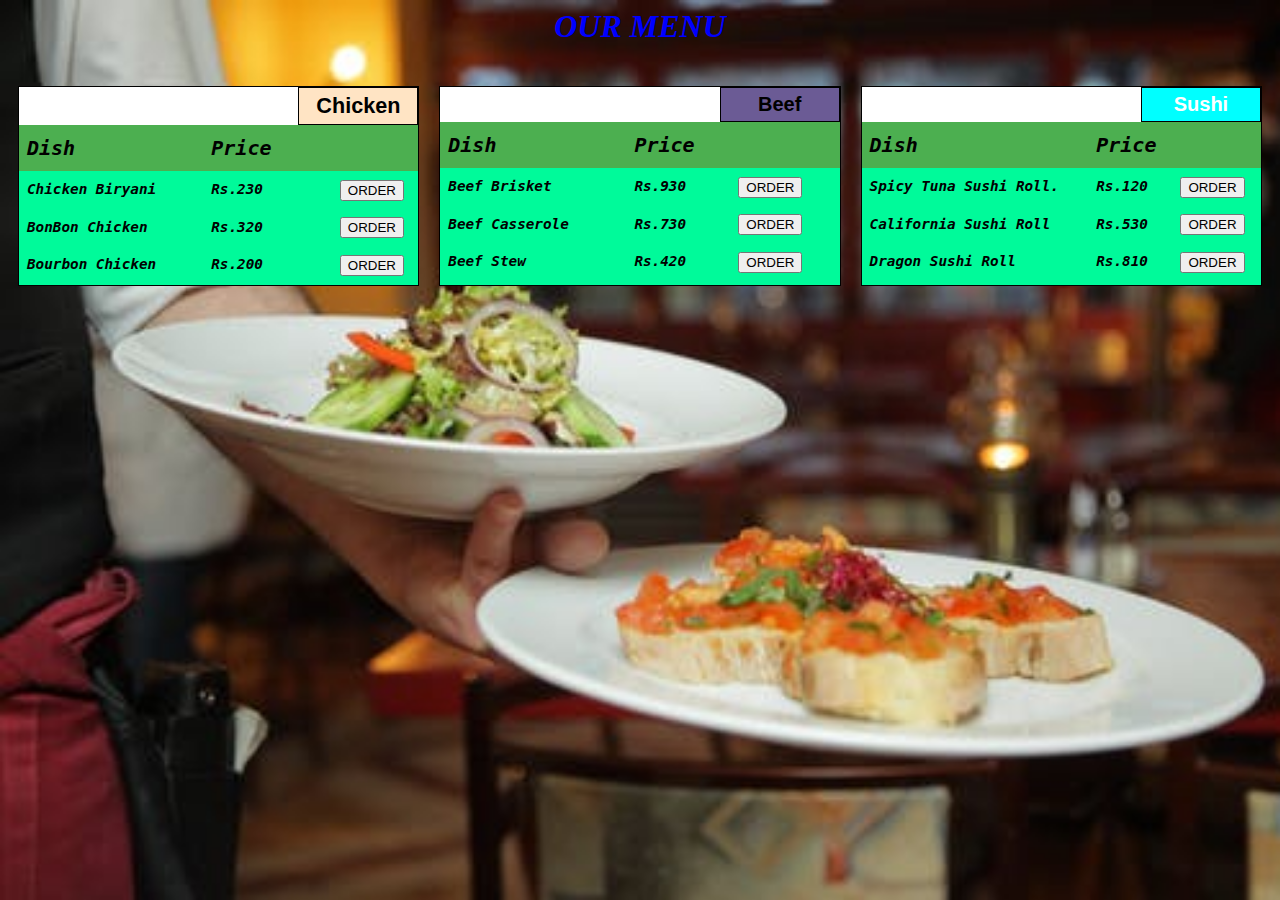
<file: mod2_sol/index.html>
<head>
	<meta charset="utf-8">
	<meta name="viewport" content="width=device-width, initial-scale=1">
	<title>MODULE2_ASSIGNMENT </title>
<link rel="stylesheet" href="module2_sol.css">
<head/>
<body>
	<h1>
		OUR MENU
	</h1>
	<div class="row">
	<div class="container col-lg-4 col-md-6 col-sm-12">
		<section>
		<div id="chicken",style="overflow-x:auto;">
			Chicken
		</div>

<table>
  <tr>
    <th>Dish</th>
    <th>Price</th>
    <th></th>
  </tr>
  <tr>
    <td>Chicken Biryani</td>
    <td>Rs.230</td>
    <td><button type="button"onclick="alert('Add this item to cart')">ORDER</button>
</td>
  </tr>
  <tr>
    <td>BonBon Chicken</td>
    <td>Rs.320</td>
    <td><button type="button"onclick="alert('Add this item to cart')">ORDER</button></td>
  </tr>
  <tr>
    <td>Bourbon Chicken</td>
    <td>Rs.200</td>
    <td><button type="button"onclick="alert('Add this item to cart')">ORDER</button></td>
  </tr>
  <tr>
    <td>Brown Stew Chicken</td>
    <td>Rs.440</td>
    <td><button type="button"onclick="alert('Add this item to cart')">ORDER</button></td>
  </tr>
  <tr>
    <td>Barbeque Chicken</td>
    <td>Rs.150/Stick</td>
    <td><button type="button"onclick="alert('Add this item to cart')">ORDER</button></td>
  </tr>
</table>
	
		</section>
	</div>
	<div class="container col-lg-4 col-md-6 col-sm-12">
		<section>
		<div id="beef">
			Beef
		</div>
		<table>
  <tr>
    <th>Dish</th>
    <th>Price</th>
    <th></th>
  </tr>
  <tr>
    <td>Beef Brisket</td>
    <td>Rs.930</td>
    <td><button type="button"onclick="message('Add this item to cart')">ORDER</button></td>
  </tr>
  <tr>
    <td>Beef Casserole</td>
    <td>Rs.730</td>
    <td><button type="button"onclick="alert('Add this item to cart')">ORDER</button></td>
  </tr>
  <tr>
    <td>Beef Stew</td>
    <td>Rs.420</td>
    <td><button type="button"onclick="alert('Add this item to cart')">ORDER</button></td>
  </tr>
  <tr>
    <td>Beef Steaks</td>
    <td>Rs.500</td>
    <td><button type="button"onclick="alert('Add this item to cart')">ORDER</button></td>
  </tr>
  <tr>
    <td>Meat Balls</td>
    <td>Rs.245</td>
    <td><button type="button"onclick="alert('Add this item to cart')">ORDER</button></td>
  </tr>
</table>
		</section>
	</div>
	<div class="container col-lg-4 col-md-12 col-sm-12">
		<section>
		<div id="sushi">
			Sushi
		</div>
		<table>
  <tr>
    <th>Dish</th>
    <th>Price</th>
    <th></th>
  </tr>
  <tr>
    <td>Spicy Tuna Sushi Roll.</td>
    <td>Rs.120</td>
    <td><button type="button"onclick="alert('Add this item to cart')">ORDER</button></td>
  </tr>
  <tr>
    <td>California Sushi Roll</td>
    <td>Rs.530</td>
    <td><button type="button"onclick="alert('Add this item to cart')">ORDER</button></td>
  </tr>
  <tr>
    <td>Dragon Sushi Roll</td>
    <td>Rs.810</td>
    <td><button type="button"onclick="alert('Add this item to cart')">ORDER</button></td>
  </tr>
  <tr>
    <td>Rainbow Sushi Roll</td>
    <td>Rs.640</td>
    <td><button type="button"onclick="alert('Add this item to cart')">ORDER</button></td>
  </tr>
  <tr>
    <td>Tiger Sushi Roll</td>
    <td>Rs.950</td>
    <td><button type="button"onclick="alert('Add this item to cart')">ORDER</button></td>
  </tr>
</table>
		</section>
	</div>
	</div>
</body>
</head>
</html>
</file>
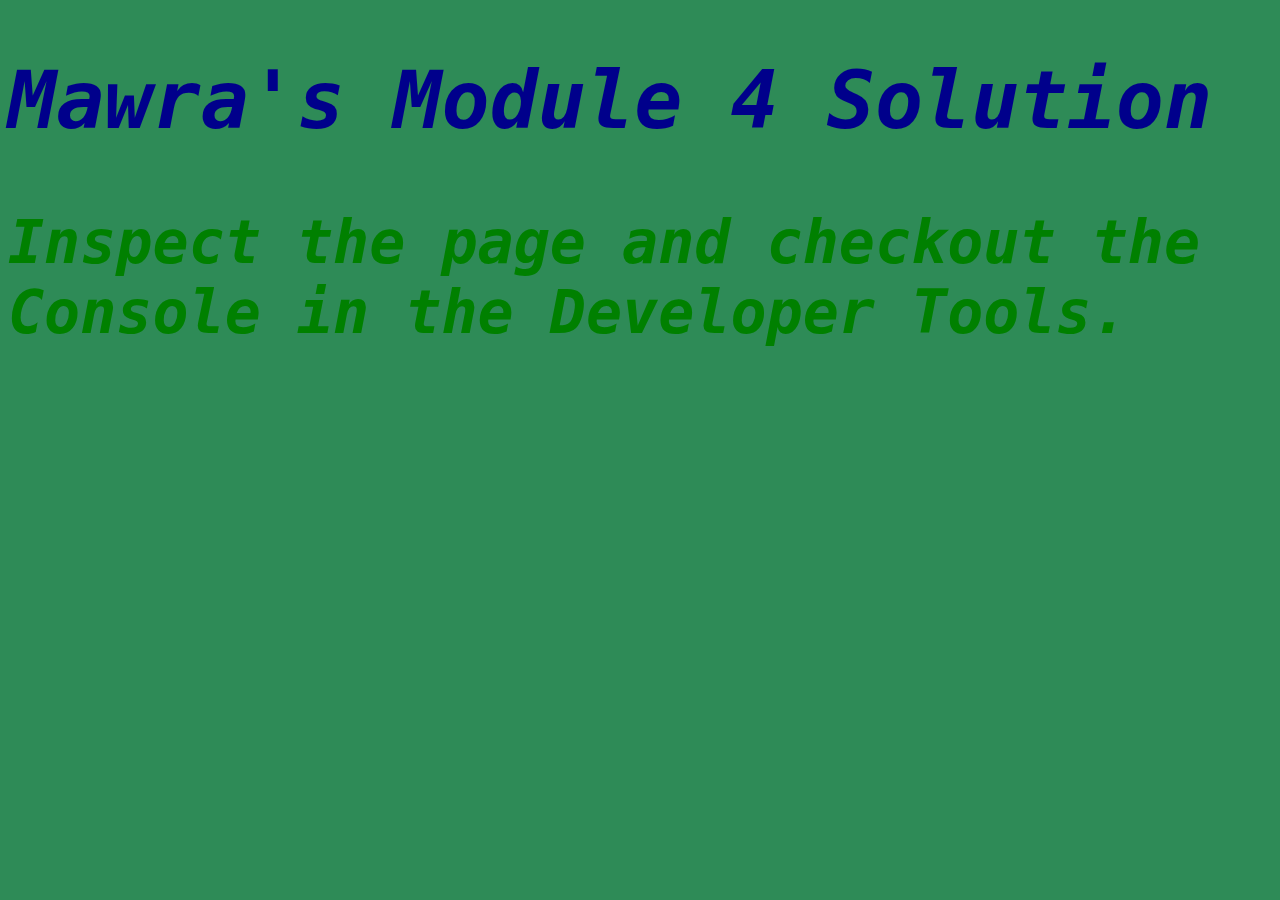
<file: mod4_sol/index.html>
<!DOCTYPE html>
<html>
<head>
  <meta charset="utf-8">
  <title>Module 4 Solution</title>
   <style>
  body{
    background-color: seagreen;
  } 

  h1{
    font-family: monospace;
    font-style: italic;
    font-weight: 700;
    font-size:80px;
    color: darkblue;
  }
  h3{
     font-family: monospace;
    font-style: italic;
    font-weight: 700;
    font-size:60px;
    color: green;
  }
  }

  </style>
  <script>
    var names = []; // DO NOT REMOVE
  </script>
  <script src="SpeakHello.js"></script>
  <script src="SpeakGoodBye.js"></script>
  <script src="script.js"></script>
</head>
<body>
  <h1>Mawra's Module 4 Solution</h1>
  <h3>Inspect the page and checkout the Console in the Developer Tools.</h3>
</body>
</html>
</file>
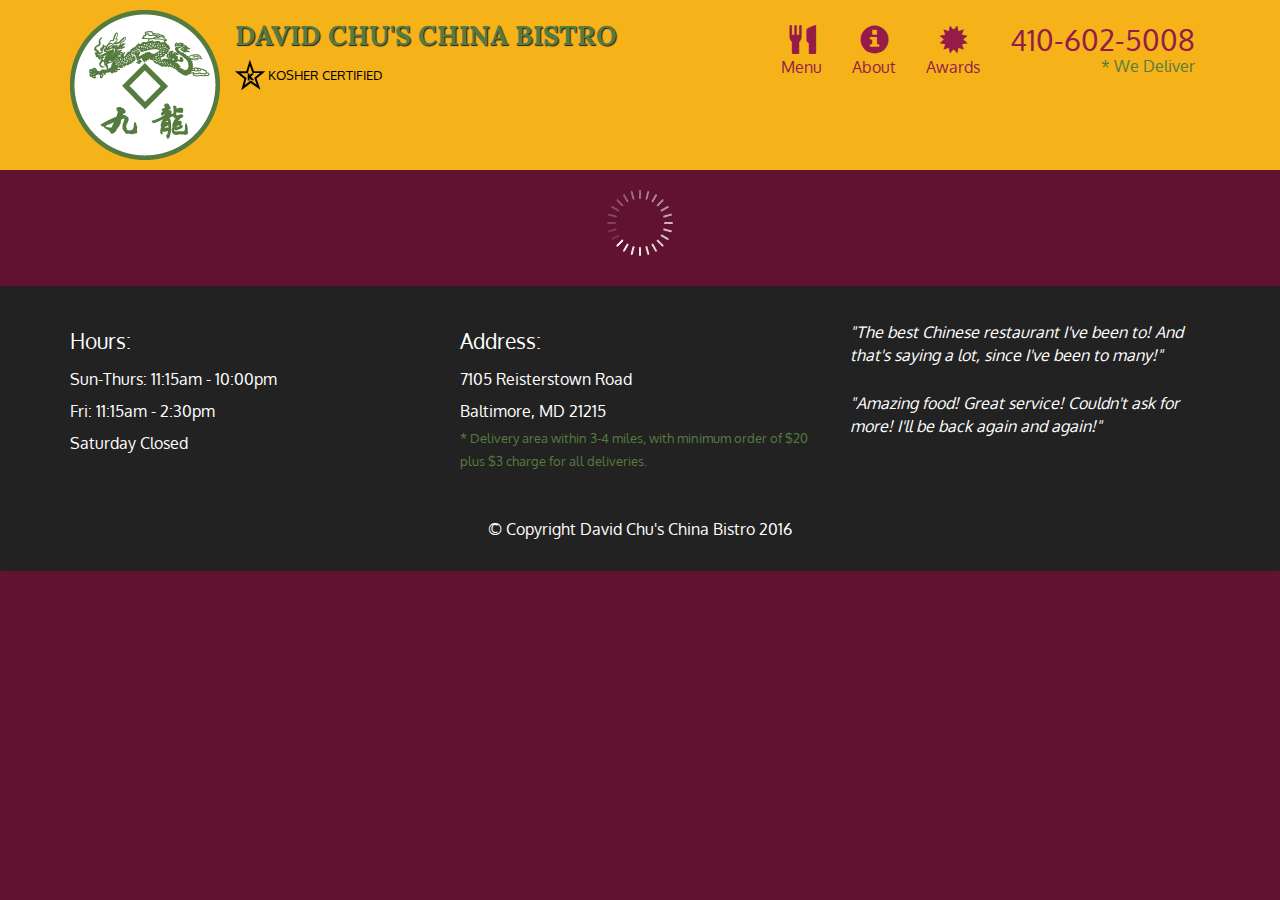
<file: mod5_sol/index.html>
<!doctype html>
<html lang="en">
  <head>
    <meta charset="utf-8">
    <meta http-equiv="X-UA-Compatible" content="IE=edge">
    <meta name="viewport" content="width=device-width, initial-scale=1">
    <title>David Chu's China Bistro</title>
    <link rel="stylesheet" href="css/bootstrap.min.css">
    <link rel="stylesheet" href="css/styles.css">
    <link href='https://fonts.googleapis.com/css?family=Oxygen:400,300,700' rel='stylesheet' type='text/css'>
    <link href='https://fonts.googleapis.com/css?family=Lora' rel='stylesheet' type='text/css'>
  </head>
<body>
  <header>
    <nav id="header-nav" class="navbar navbar-default">
      <div class="container">
        <div class="navbar-header">
          <a href="index.html" class="pull-left visible-md visible-lg">
            <div id="logo-img" alt="Logo image"></div>
          </a>

          <div class="navbar-brand">
            <a href="index.html"><h1>David Chu's China Bistro</h1></a>
            <p>
              <img src="images/star-k-logo.png" alt="Kosher certification">
              <span>Kosher Certified</span>
            </p>
          </div>

          <button id="navbarToggle" type="button" class="navbar-toggle collapsed" data-toggle="collapse" data-target="#collapsable-nav" aria-expanded="false">
            <span class="sr-only">Toggle navigation</span>
            <span class="icon-bar"></span>
            <span class="icon-bar"></span>
            <span class="icon-bar"></span>
          </button>
        </div>
        
        <div id="collapsable-nav" class="collapse navbar-collapse">
           <ul id="nav-list" class="nav navbar-nav navbar-right">
            <li id="navHomeButton" class="visible-xs active">
              <a href="index.html">
                <span class="glyphicon glyphicon-home"></span> Home</a>
            </li>
            <li id="navMenuButton">
              <a href="#" onclick="$dc.loadMenuCategories();">
                <span class="glyphicon glyphicon-cutlery"></span><br class="hidden-xs"> Menu</a>
            </li>
            <li>
              <a href="#">
                <span class="glyphicon glyphicon-info-sign"></span><br class="hidden-xs"> About</a>
            </li>
            <li>
              <a href="#">
                <span class="glyphicon glyphicon-certificate"></span><br class="hidden-xs"> Awards</a>
            </li>
            <li id="phone" class="hidden-xs">
              <a href="tel:410-602-5008">
                <span>410-602-5008</span></a><div>* We Deliver</div>
            </li>
          </ul><!-- #nav-list -->
        </div><!-- .collapse .navbar-collapse -->
      </div><!-- .container -->
    </nav><!-- #header-nav -->
  </header>

  <div id="call-btn" class="visible-xs">
    <a class="btn" href="tel:410-602-5008">
    <span class="glyphicon glyphicon-earphone"></span>
    410-602-5008
    </a>
  </div>
  <div id="xs-deliver" class="text-center visible-xs">* We Deliver</div>

  <div id="main-content" class="container"></div>

  <footer class="panel-footer">
    <div class="container">
      <div class="row">
        <section id="hours" class="col-sm-4">
          <span>Hours:</span><br>
          Sun-Thurs: 11:15am - 10:00pm<br>
          Fri: 11:15am - 2:30pm<br>
          Saturday Closed
          <hr class="visible-xs">
        </section>
        <section id="address" class="col-sm-4">
          <span>Address:</span><br>
          7105 Reisterstown Road<br>
          Baltimore, MD 21215
          <p>* Delivery area within 3-4 miles, with minimum order of $20 plus $3 charge for all deliveries.</p>
          <hr class="visible-xs">
        </section>
        <section id="testimonials" class="col-sm-4">
          <p>"The best Chinese restaurant I've been to! And that's saying a lot, since I've been to many!"</p>
          <p>"Amazing food! Great service! Couldn't ask for more! I'll be back again and again!"</p>
        </section>
      </div>
      <div class="text-center">&copy; Copyright David Chu's China Bistro 2016</div>
    </div>
  </footer>

  <!-- jQuery (Bootstrap JS plugins depend on it) -->
  <script src="js/jquery-2.1.4.min.js"></script>
  <script src="js/bootstrap.min.js"></script>
  <script src="js/ajax-utils.js"></script>
  <script src="js/script.js"></script>
</body>
</html>
</file>
<file: mod2_sol/module2_sol.css>
* {
	box-sizing: border-box;
}

h1 {
	font-family:stingo;
  font-weight: 700;
  font-size: 200%;
  font-style: italic;
	color:blue;
	text-align: center;
}

body {
	background-image: url("background.jpg");
  background-repeat: no-repeat center center fixed;
  -webkit-background-size: cover;
  -moz-background-size: cover;
  -o-background-size: cover;
  background-size: cover;

	background-color: green;
}

table {
    border-collapse: collapse;
    width: 100%;
}

 th {
    background-color:#4CAF50;
    font-size: 20px;
    padding: 8px;
    text-align: left;
    border-bottom: 3px ;
    font-style: italic;
    font-family: monospace;
    line-height: 1.5em;
    font-weight: 700;
}
 td {
    padding: 8px;
    text-align-: left;
    border-bottom: 0px;
    font-size: 110%;
    font-style: italic;
    font-family: monospace;
    line-height: 1.5em;
    font-weight: 900;
    background-color: mediumspringgreen;
}

td:hover 
{
  background-color:pink;
  cursor: pointer;
}

.container {
	border: none;
	margin-left: auto;
	margin-right: auto;
	margin-top: 10px;
	margin-bottom: 10px;
	padding: 10px;
}

section {
	border:	1px solid black;
	background-color: white;
	width: 100%;
	height: 200px;
	font-family: Helvetica;
	color: black;
	position: relative;
	overflow: auto;
}

#chicken {
	border: 1px solid black;
	text-align: center;
	width: 30%;
	margin-left: 70%;
	font-family: Georgia,sans-serif;
	font-weight: bold;
	font-size: 135%;
	margin-bottom: 0;
	margin-top: 0;
	padding: 5px;
	background-color:bisque;
}

#beef {
	border: 1px solid black;
	text-align: center;
	width: 30%;
	margin-left: 70%;
	font-family: Georgia,sans-serif;
	font-weight: bold;
	font-size: 125%;
	margin-bottom: 0;
	margin-top: 0;
	padding: 5px;
	background-color:#6b5b95;
}

#sushi {
	border: 1px solid black;
	text-align: center;
	width: 30%;
	margin-left: 70%;
	font-family: Georgia,sans-serif;
	font-weight: bold;
	font-size: 125%;
	margin-bottom: 0;
	margin-top: 0;
	background-color:aqua;
	color: white;
	padding: 5px;
}

.row {
	width: 100%;
}

/* Desktop view */

@media (min-width: 992px) {
  .col-lg-1, .col-lg-2, .col-lg-3, .col-lg-4, .col-lg-5, .col-lg-6, .col-lg-7, .col-lg-8, .col-lg-9, .col-lg-10, .col-lg-11, .col-lg-12 {
    float: left;
  }

  .col-lg-1 {
    width: 8.33%;
  }
  .col-lg-2 {
    width: 16.66%;
  }
  .col-lg-3 {
    width: 25%;
  }
  .col-lg-4 {
    width: 33.33%;
  }
  .col-lg-5 {
    width: 41.66%;
  }
  .col-lg-6 {
    width: 50%;
  }
  .col-lg-7 {
    width: 58.33%;
  }
  .col-lg-8 {
    width: 66.66%;
  }
  .col-lg-9 {
    width: 74.99%;
  }
  .col-lg-10 {
    width: 83.33%;
  }
  .col-lg-11 {
    width: 91.66%;
  }
  .col-lg-12 {
    width: 100%;
  }

}

/* Tablet view */

@media (min-width: 768px) and (max-width: 991px) {
  .col-md-1, .col-md-2, .col-md-3, .col-md-4, .col-md-5, .col-md-6, .col-md-7, .col-md-8, .col-md-9, .col-md-10, .col-md-11, .col-md-12 {
    float: left;
  }

  .col-md-1 {
    width: 8.33%;
  }
  .col-md-2 {
    width: 16.66%;
  }
  .col-md-3 {
    width: 25%;
  }
  .col-md-4 {
    width: 33.33%;
  }
  .col-md-5 {
    width: 41.66%;
  }
  .col-md-6 {
    width: 50%;
  }
  .col-md-7 {
    width: 58.33%;
  }
  .col-md-8 {
    width: 66.66%;
  }
  .col-md-9 {
    width: 74.99%;
  }
  .col-md-10 {
    width: 83.33%;
  }
  .col-md-11 {
    width: 91.66%;
  }
  .col-md-12 {
    width: 100%;
  }
}

/* Mobile view */

@media (max-width: 768px) {
  .col-sm-1, .col-sm-2, .col-sm-3, .col-sm-4, .col-sm-5, .col-sm-6, .col-sm-7, .col-sm-8, .col-sm-9, .col-sm-10, .col-sm-11, .col-sm-12 {
 	float: left;
  }

  .col-sm-1 {
    width: 8.33%;
  }
  .col-sm-2 {
    width: 16.66%;
  }
  .col-sm-3 {
    width: 25%;
  }
  .col-sm-4 {
    width: 33.33%;
  }
  .col-sm-5 {
    width: 41.66%;
  }
  .col-sm-6 {
    width: 50%;
  }
  .col-sm-7 {
    width: 58.33%;
  }
  .col-sm-8 {
    width: 66.66%;
  }
  .col-sm-9 {
    width: 74.99%;
  }
  .col-sm-10 {
    width: 83.33%;
  }
  .col-sm-11 {
    width: 91.66%;
  }
  .col-sm-12 {
    width: 100%;
  }
}
</file>
<file: mod5_sol/css/styles.css>
body {
  font-size: 16px;
  color: #fff;
  background-color: #61122f;
  font-family: 'Oxygen', sans-serif;
}

/** HEADER **/
#header-nav {
  background-color: #f6b319;
  border-radius: 0;
  border: 0;
}

#logo-img {
  background: url('../images/restaurant-logo_large.png') no-repeat;
  width: 150px;
  height: 150px;
  margin: 10px 15px 10px 0;
}

.navbar-brand {
  padding-top: 25px;
}
.navbar-brand h1 { /* Restaurant name */
  font-family: 'Lora', serif;
  color: #557c3e;
  font-size: 1.5em;
  text-transform: uppercase;
  font-weight: bold;
  text-shadow: 1px 1px 1px #222;
  margin-top: 0;
  margin-bottom: 0;
  line-height: .75;
}
.navbar-brand a:hover, .navbar-brand a:focus {
  text-decoration: none;
}
.navbar-brand p { /* Kosher cert */
  color: #000;
  text-transform: uppercase;
  font-size: .7em;
  margin-top: 15px;
}
.navbar-brand p span { /* Star-K */
  vertical-align: middle;
}

#nav-list {
  margin-top: 10px;
}
#nav-list a {
  color: #951C49;
  text-align: center;
}
#nav-list a:hover {
  background: #E7E7E7;
}
#nav-list a span {
  font-size: 1.8em;
}

#phone {
  margin-top: 5px;
}
#phone a { /* Phone number */
  text-align: right;
  padding-bottom: 0;
}
#phone div { /* We Deliver */
  color: #557c3e;
  text-align: right;
  padding-right: 15px;
}

.navbar-header button.navbar-toggle, .navbar-header .icon-bar {
  border: 1px solid #61122f;
}
.navbar-header button.navbar-toggle {
  clear: both;
  margin-top: -30px;
}
/* END HEADER */

/* FOOTER */
.panel-footer {
  margin-top: 30px;
  padding-top: 35px;
  padding-bottom: 30px;
  background-color: #222;
  border-top: 0;
}
.panel-footer div.row {
  margin-bottom: 35px;
}
#hours, #address {
  line-height: 2;
}
#hours > span, #address > span {
  font-size: 1.3em;
}
#address p {
  color: #557c3e;
  font-size: .8em;
  line-height: 1.8;
}
#testimonials {
  font-style: italic;
}
#testimonials p:nth-child(2) {
  margin-top: 25px;
}
/* END FOOTER */



/* HOME PAGE */
.container .jumbotron {
  box-shadow: 0 0 50px #3F0C1F;
  border: 2px solid #3F0C1F;
}

#menu-tile, #specials-tile, #map-tile {
  height: 250px;
  width: 100%;
  margin-bottom: 15px;
  position: relative;
  border: 2px solid #3F0C1F;
  overflow: hidden;
}
#menu-tile:hover, #specials-tile:hover, #map-tile:hover {
  box-shadow: 0 1px 5px 1px #cccccc;
}
#menu-tile {
  background: url('../images/menu-tile.jpg') no-repeat;
  background-position: center;
}
#specials-tile {
  background: url('../images/specials-tile.jpg') no-repeat;
  background-position: center;
}
#menu-tile span, #specials-tile span, #map-tile span {
  position: absolute;
  bottom: 0;
  right: 0;
  width: 100%;
  text-align: center;
  font-size: 1.6em;
  text-transform: uppercase;
  background-color: #000;
  color: #fff;
  opacity: .8;
}
/* END HOME PAGE */

/* MENU CATEGORIES PAGE */
.category-tile { 
  position: relative;
  border: 2px solid #3F0C1F;
  overflow: hidden;
  width: 200px;
  height: 200px;
  margin: 0 auto 15px;
}
.category-tile span {
  position: absolute;
  bottom: 0;
  right: 0;
  width: 100%;
  text-align: center;
  font-size: 1.2em;
  text-transform: uppercase;
  background-color: #000;
  color: #fff;
  opacity: .8;
}
.category-tile:hover {
  box-shadow: 0 1px 5px 1px #cccccc;
}

#menu-categories-title + div {
  margin-bottom: 50px;
}
/* END MENU CATEGORIES PAGE */

/* SINGLE CATEGORY PAGE */
.menu-item-tile {
  margin-bottom: 25px;
}
.menu-item-tile hr {
  width: 80%;
}
.menu-item-tile .menu-item-price {
  font-size: 1.1em;
  text-align: right;
  margin-top: -15px;
  margin-right: -15px;
}
.menu-item-tile .menu-item-price span {
  font-size: .6em;
}
.menu-item-photo {
  position: relative;
  border: 2px solid #3F0C1F; 
  overflow: hidden;
  padding: 0;
  margin-right: -15px;
  margin-left: auto;
  margin-bottom: 20px;
  max-width: 250px;
}
.menu-item-photo div {
  position: absolute;
  bottom: 0;
  right: 0;
  width: 80px;
  background-color: #557c3e;
  text-align: center;
}
.menu-item-description {
  padding-right: 30px;
}
h3.menu-item-title {
  margin: 0 0 10px;
}
.menu-item-details {
  font-size: .9em;
  font-style: italic;
}
/* END SINGLE CATEGORY PAGE */


/********** Large devices only **********/
@media (min-width: 1200px) {
  .container .jumbotron {
    background: url('../images/jumbotron_1200.jpg') no-repeat;
    height: 675px;
  }
}

/********** Medium devices only **********/
@media (min-width: 992px) and (max-width: 1199px) {
  /* Header */
  #logo-img {
    background: url('../images/restaurant-logo_medium.png') no-repeat;
    width: 100px;
    height: 100px;
    margin: 5px 5px 5px 0;
  }
  /* End Header */

  /* Home Page */
  .container .jumbotron {
    background: url('../images/jumbotron_992.jpg') no-repeat;
    height: 558px;
  }
  /* End Home Page */
}

/********** Small devices only **********/
@media (min-width: 768px) and (max-width: 991px) {
  /* Home Page */
  .container .jumbotron {
    background: url('../images/jumbotron_768.jpg') no-repeat;
    height: 432px;
  }
  /* End Home Page */
}

/********** Extra small devices only **********/
@media (max-width: 767px) {
  /* Header */
  .navbar-brand {
    padding-top: 10px;
    height: 80px;
  }
  .navbar-brand h1 { /* Restaurant name */
    padding-top: 10px;
    font-size: 5vw; /* 1vw = 1% of viewport width */
  }
  .navbar-brand p { /* Kosher cert */
    font-size: .6em;
    margin-top: 12px;
  }
  .navbar-brand p img { /* Star-K */
    height: 20px;
  }

  #collapsable-nav a { /* Collapsed nav menu text */
    font-size: 1.2em;
  }
  #collapsable-nav a span { /* Collapsed nav menu glyph */
    font-size: 1em;
    margin-right: 5px;
  }

  #call-btn > a {
    font-size: 1.5em;
    display: block;
    margin: 0 20px;
    padding: 10px;
    border: 2px solid #fff;
    background-color: #f6b319;
    color: #951c49;
  }
  #xs-deliver {
    margin-top: 5px;
    font-size: .7em;
    letter-spacing: .1em;
    text-transform: uppercase;
  }
  /* End Header */

  /* Footer */
  .panel-footer section {
    margin-bottom: 30px;
    text-align: center;
  }
  .panel-footer section:nth-child(3) {
    margin-bottom: 0; /* margin already exists on the whole row */
  }
  .panel-footer section hr {
    width: 50%;
  }
  /* End Footer */

  /* Home Page */
  .container .jumbotron {
    margin-top: 30px;
    padding: 0;
  }
  #menu-tile, #specials-tile {
    width: 360px;
    margin: 0 auto 15px;
  }

  .menu-item-photo {
    margin-right: auto;
  }
  .menu-item-tile .menu-item-price {
    text-align: center;
  }
  .menu-item-description {
    text-align: center;;
  }
}


/********** Super extra small devices Only :-) (e.g., iPhone 4) **********/
@media (max-width: 479px) {
  /* Header */
  .navbar-brand h1 { /* Restaurant name */
    padding-top: 5px;
    font-size: 6vw;
  }
  /* End Header */
  
  /* Home page */
  #menu-tile, #specials-tile {
    width: 280px;
    margin: 0 auto 15px;
  }

  .col-xxs-12 {
    position: relative;
    min-height: 1px;
    padding-right: 15px;
    padding-left: 15px;
    float: left;
    width: 100%;
  }
}
</file>
